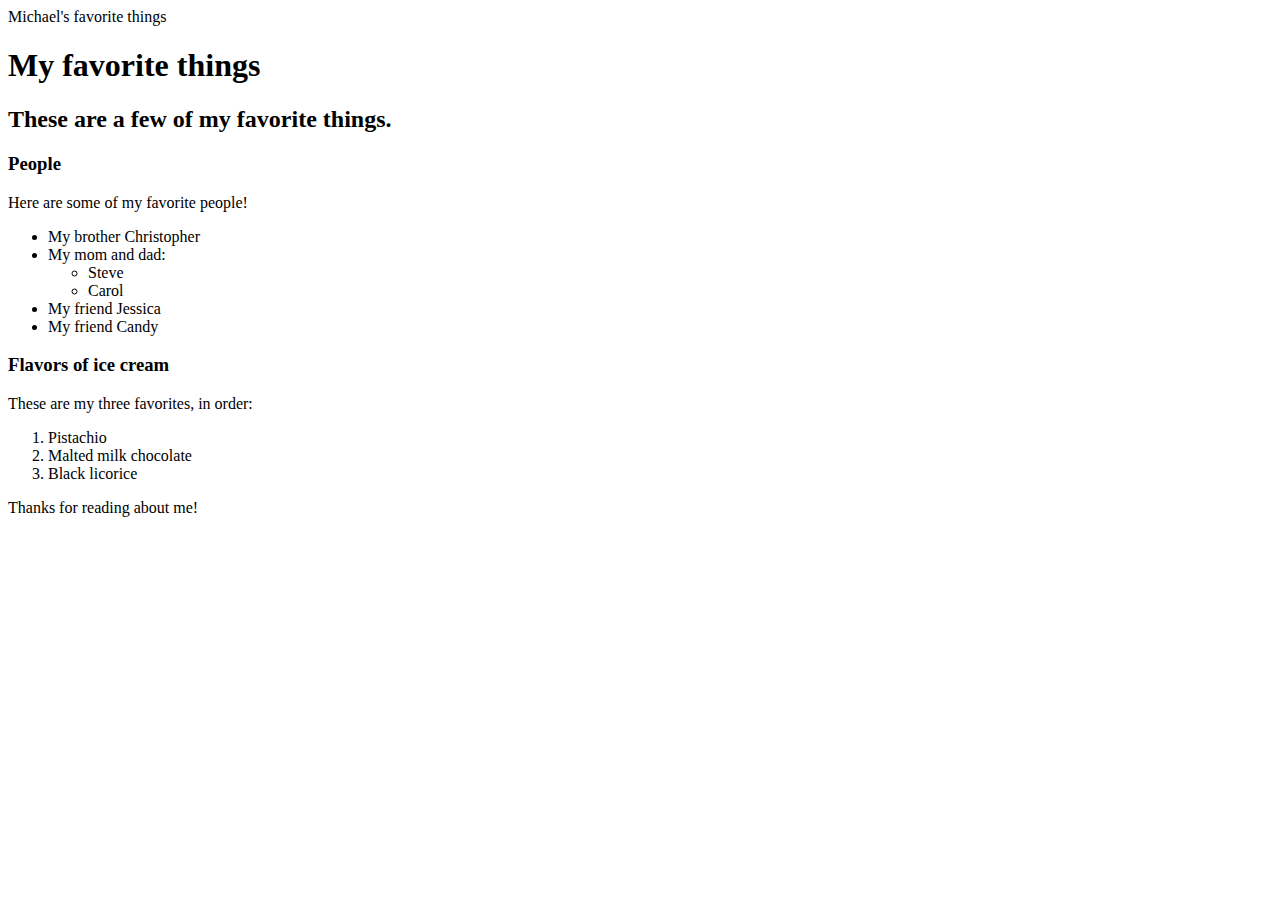
<file: index.html>
<!DOCTYPE html>
<html>
  <head>
    <link href="css/styles.css" rel="stylesheet" type="text/css>"
    <title>Michael's favorite things</title>
  </head>
  <body>
    <h1>My favorite things</h1>
    <h2>These are a few of my favorite things.</h2>

    <h3>People</h3>
    <p>Here are some of my favorite people!</p>
    <ul>
      <li>My brother Christopher</li>
      <li>My mom and dad:
        <ul>
          <li>Steve</li>
          <li>Carol</li>
        </ul>
      </li>
      <li>My friend Jessica</li>
      <li>My friend Candy</li>
    </ul>

    <h3>Flavors of ice cream</h3>
    <p>These are my three favorites, in order:</p>
    <ol>
      <li>Pistachio</li>
      <li>Malted milk chocolate</li>
      <li>Black licorice</li>
    </ol>

    <p>Thanks for reading about me!</p>
  </body>
</html>
</file>
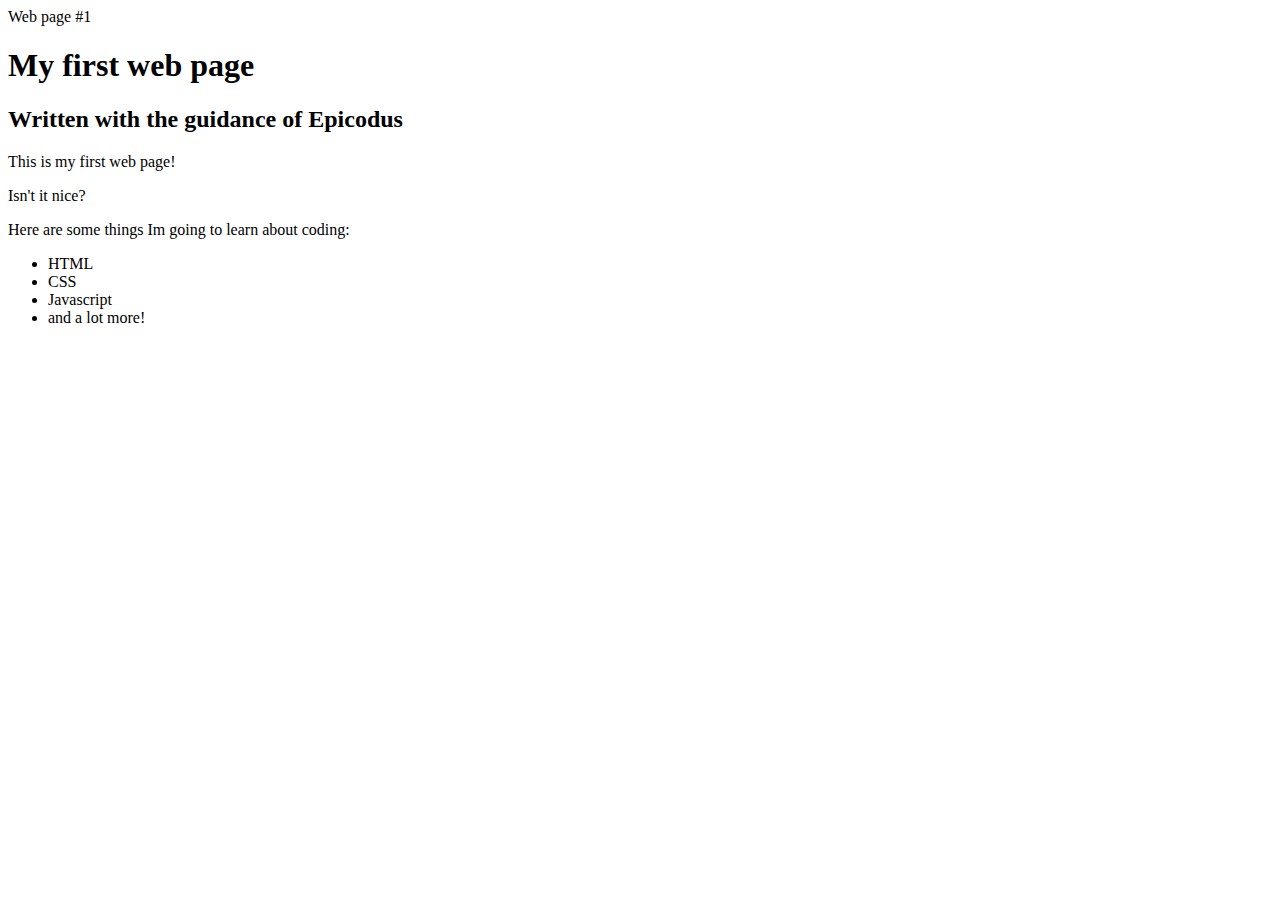
<file: my-first-webpage.html>
<!DOCTYPE html>
<html>
  <head>
    <link href="css/webpage.css" rel="stylesheet" type="text/css>"
    <title>Web page #1</title>
  </head>
    <body>
          <h1>My first web page</h1>
          <h2>Written with the guidance of Epicodus</h2>

          <p>This is my first web page!</p>
          <p>Isn't it nice?</p>

          <p>Here are some things Im going to learn about coding:</p>
       <ul>
          <li>HTML</li>
          <li>CSS</li>
          <li>Javascript</li>
          <li>and a lot more!</li>
       </ul>
     </body>
</html>
</file>
<file: css/styles.css>
h1 {
  color: red;
  text-align: center;
}

h2 {
  font-style: italic;
  text-align: center;
}

p {
  font-family: sans-serif;
}

ul {
  font-size: 20px;
  line-height: 30px;
}
</file>
<file: css/webpage.css>
h1 {
  color: orange;
  text-align: center;
}

h2 {
  font-style: bold;
  text-align: center;
}

p {
  font-family: sans-serif;
}

ul {
  font-size: 30px;
  line-height: 35px;
}
</file>
